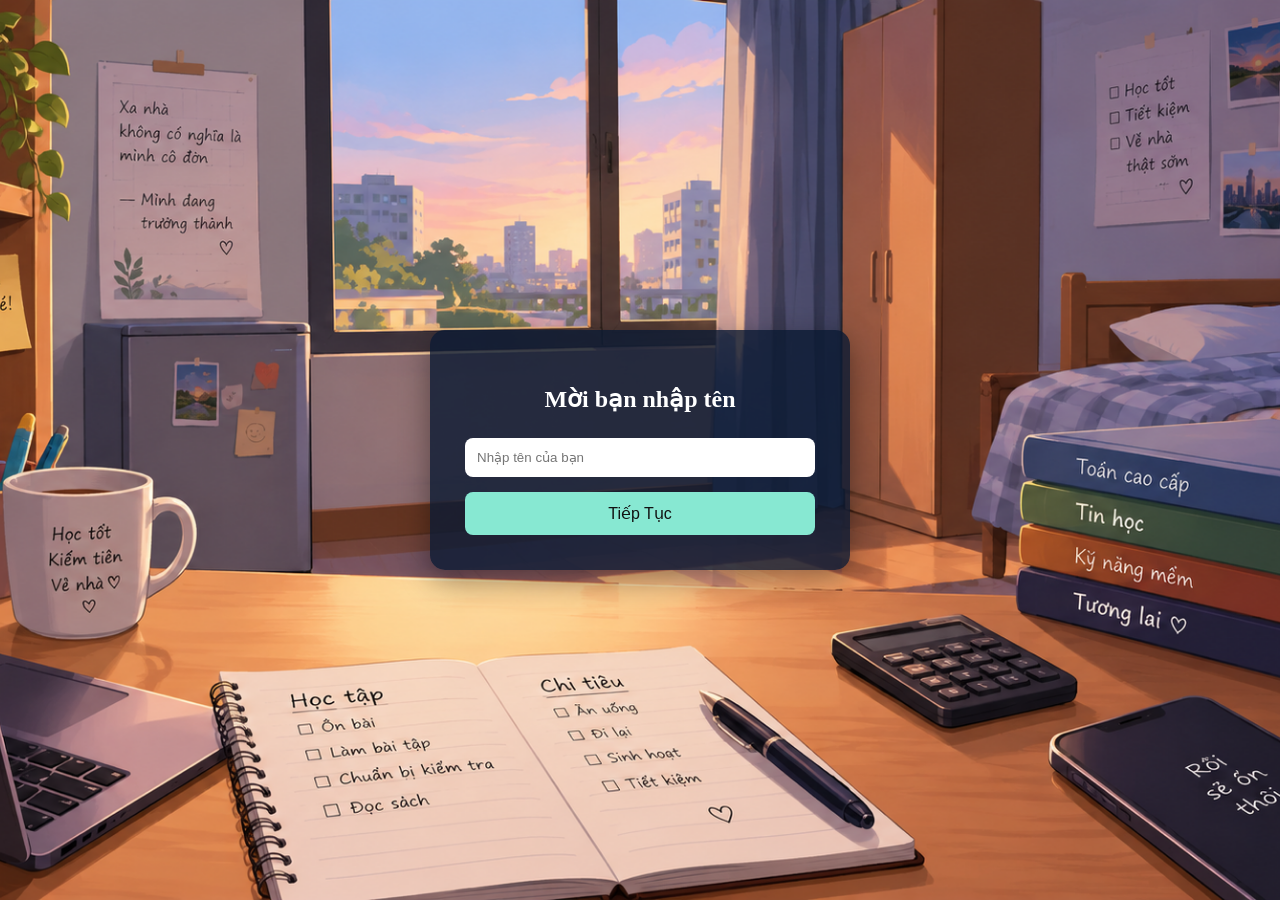
<file: index.html>
<!doctype html>
<html lang="en">
  <head>
    <meta charset="UTF-8" />
    <meta
      name="viewport"
      content="width=device-width, initial-scale=1.0, maximum-scale=1.0, user-scalable=no"
    />
    <title>Document</title>
    <link rel="stylesheet" href="style1.css" />
  </head>
  <body>
    <div class="login">
      <h2>Mời bạn nhập tên</h2>

      <form>
        <input type="text" id="tenNguoiDung" placeholder="Nhập tên của bạn" />
        <br />

        <button type="submit">Tiếp Tục</button>
        <p id="thongBaoLoi"></p>
      </form>
    </div>

    <script src="app1.js"></script>
  </body>
</html>
</file>
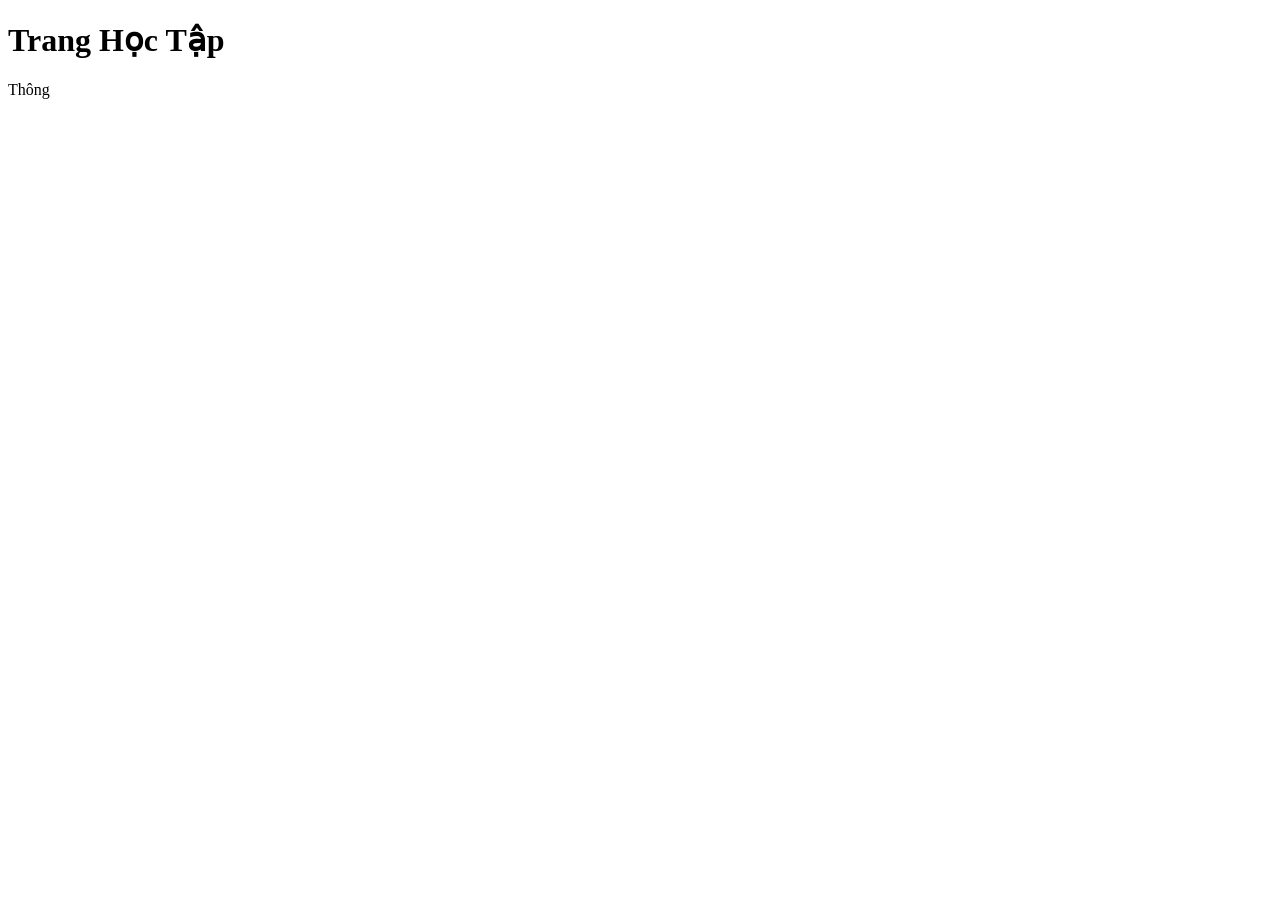
<file: hoctap.html>
<!doctype html>
<html lang="en">
  <head>
    <meta charset="UTF-8" />
    <meta name="viewport" content="width=device-width, initial-scale=1.0" />
    <title>Học Tập</title>
  </head>
  <body>
    <h1>Trang Học Tập</h1>
    <p>Thông </p>
  </body>
</html>
</file>
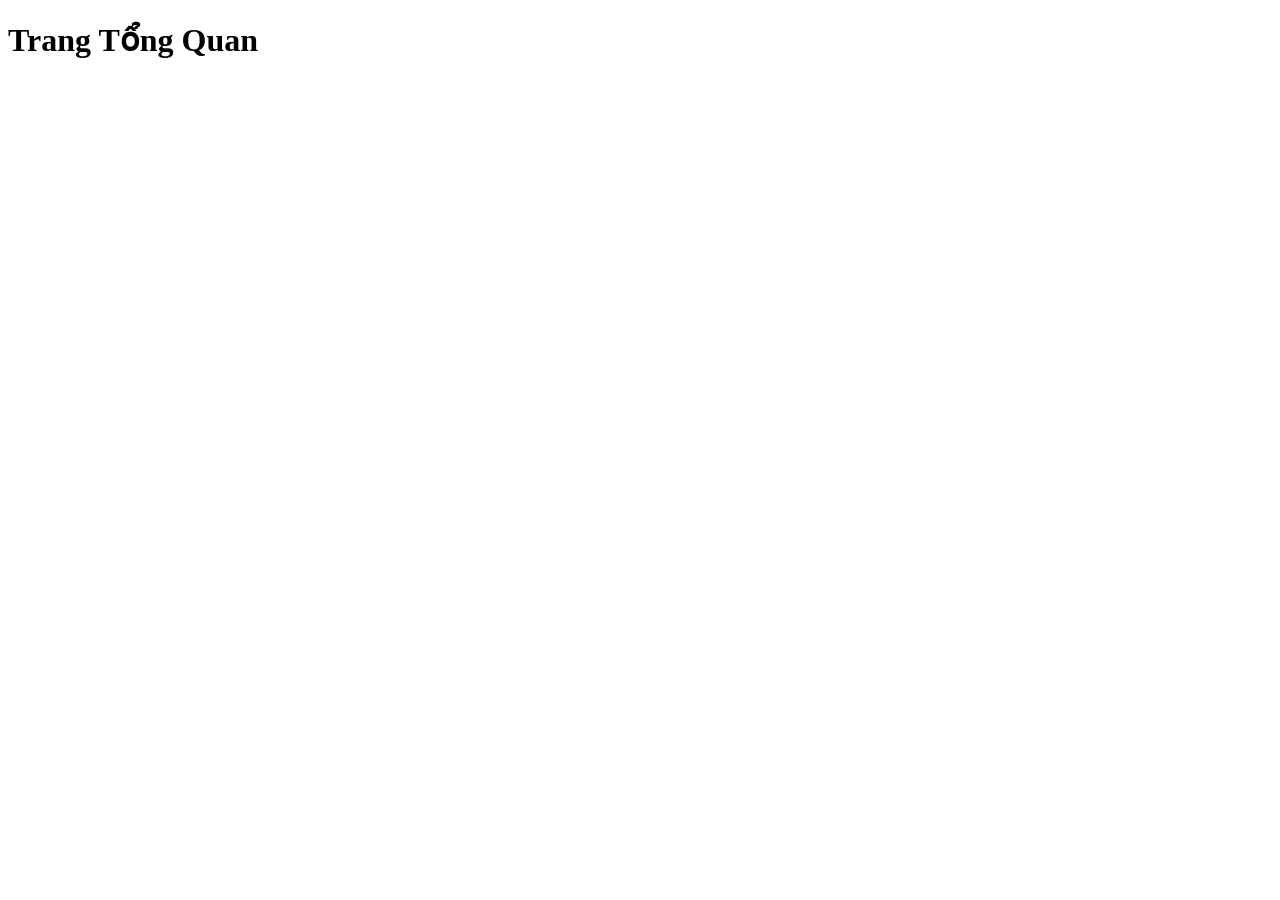
<file: tongquan.html>
<!doctype html>
<html lang="en">
  <head>
    <meta charset="UTF-8" />
    <meta name="viewport" content="width=device-width, initial-scale=1.0" />
    <title>Tổng Quan</title>
  </head>
  <body>
    <h1>Trang Tổng Quan</h1>
  </body>
</html>
</file>
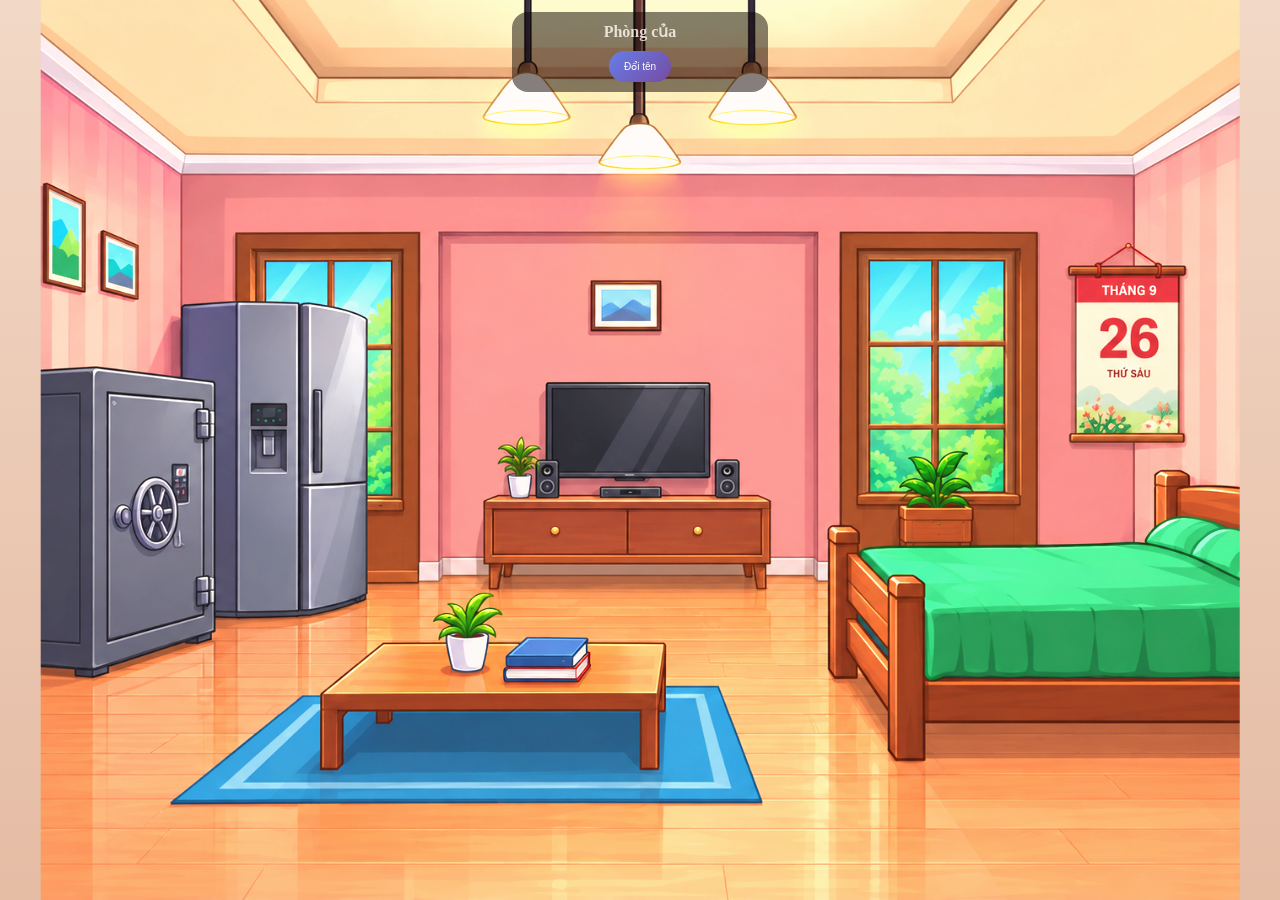
<file: trangchu.html>
<!doctype html>
<html lang="vi">
  <head>
    <meta charset="UTF-8" />
    <meta name="viewport" content="width=device-width, initial-scale=1.0" />
    <title>Nhom 13</title>
    <link rel="stylesheet" href="trangchu.css" />
  </head>
  <body>
    <div class="background" aria-label="Căn phòng">
      <button
        class="room-hotspot safe"
        type="button"
        aria-label="Két sắt"
        data-label="Chi tiêu"
        onclick="window.location.href = 'chitieu.html'"
      ></button>
      <button
        class="room-hotspot desk"
        type="button"
        aria-label="Bàn học"
        data-label="Học tập"
        onclick="window.location.href = 'hoctap.html'"
      ></button>
      <button
        class="room-hotspot television"
        type="button"
        aria-label="Tivi"
        data-label="Tổng quan"
        onclick="window.location.href = 'tongquan.html'"
      ></button>
      <button
        class="room-hotspot calendar"
        type="button"
        aria-label="Lịch"
        data-label="Deadline"
        onclick="window.location.href = 'deadline.html'"
      ></button>
    </div>

    <div class="card">
      <h1 id="loiChaoAdmin">Phòng của</h1>
      <button type="button" onclick="doiTen()">Đổi tên</button>
    </div>

    <script src="apptrangchu.js"></script>
  </body>
</html>
</file>
<file: style1.css>
body {
  margin: 0;
  min-height: 100vh;

  display: flex;
  justify-content: center;
  align-items: center;
  background-image: url(images/brdau.png);
  background-size: cover;
  background-position: center;
  background-repeat: no-repeat;
}

.login {
  width: 350px;
  padding: 35px;

  background: rgba(10, 25, 50, 0.8);

  border-radius: 15px;

  box-shadow: 0 10px 30px rgba(0, 0, 0, 0.4);

  text-align: center;
  color: white;
}

.login h2 {
  margin-bottom: 25px;
}

.login input {
  width: 100%;
  padding: 12px;

  margin-bottom: 15px;

  border: none;
  border-radius: 8px;

  outline: none;

  box-sizing: border-box;
}
.login button {
  width: 100%;
  padding: 12px;

  border: none;
  border-radius: 8px;

  background: #87e8d2;
  color: #111;

  cursor: pointer;

  font-size: 16px;
}

.login button:hover {
  background: #5dd8be;
}
#thongBaoLoi {
  color: rgb(235, 10, 10);
  font-size: 18px;
  text-align: center;
  display: none;
}
</file>
<file: trangchu.css>
* {
  margin: 0;
  padding: 0;
  box-sizing: border-box;
}

body {
  min-height: 100vh;
  display: flex;
  justify-content: center;
  align-items: flex-start;
  background: linear-gradient(180deg, #f2d8c6 0%, #e5bca4 100%);
  overflow: hidden;
}

.background {
  position: fixed;
  top: 50%;
  left: 50%;
  width: min(100vw, 133.177vh);
  height: min(100vh, 75.088vw);
  transform: translate(-50%, -50%);
  background-image: url(images/brtrangchu.png);
  background-size: 100% 100%;
  background-position: center;
  background-repeat: no-repeat;
  opacity: 0.9;
  z-index: 0;
  filter: brightness(1.15) saturate(1.15) contrast(1.05);
}

.room-hotspot {
  position: absolute;
  padding: 0;
  border: 2px solid transparent;
  border-radius: 8px;
  background: transparent;
  box-shadow: none;
  color: #fff;
  font-size: 14px;
  transform: none;
}

.room-hotspot::after {
  content: attr(data-label);
  position: absolute;
  top: 50%;
  left: 50%;
  padding: 6px 10px;
  border-radius: 4px;
  background: rgba(25, 35, 42, 0.88);
  opacity: 0;
  pointer-events: none;
  transform: translate(-50%, -50%);
  transition: opacity 0.18s ease;
  white-space: nowrap;
}

.room-hotspot:hover,
.room-hotspot:focus-visible {
  border-color: rgba(219, 223, 16, 0.9);
  background: rgba(75, 41, 41, 0.16);
  transform: none;
}

.room-hotspot:hover::after,
.room-hotspot:focus-visible::after {
  opacity: 1;
}

.room-hotspot:active {
  transform: none;
}

.safe {
  left: 0.5%;
  top: 42.5%;
  width: 14.2%;
  height: 35.5%;
}

.desk {
  left: 23%;
  top: 72%;
  width: 29.5%;
  height: 15.5%;
}

.television {
  left: 42%;
  top: 42.3%;
  width: 14.3%;
  height: 12.7%;
}

.calendar {
  left: 85.5%;
  top: 27.6%;
  width: 10.1%;
  height: 23.5%;
}

.card {
  position: relative;
  z-index: 1;
  margin-top: 12px;
  background: rgba(12, 2, 2, 0.5);
  border-radius: 16px;
  text-align: center;
  box-shadow: none;
  max-width: 320px;
  width: 20%;
}

h1 {
  font-size: 16px;
  color: rgba(255, 248, 240, 0.82);
  margin-bottom: 10px;
  margin-top: 10px;
}

button {
  padding: 10px 15px;
  font-size: 10px;
  border: none;
  border-radius: 25px;
  background: linear-gradient(135deg, #667eea, #764ba2);
  color: #fff;
  cursor: pointer;
  transition: all 0.3s ease;
  margin-bottom: 10px;
}

button:hover {
  transform: translateY(-2px);
  box-shadow: 0 8px 20px rgba(102, 126, 234, 0.4);
}

button:active {
  transform: translateY(0);
}
</file>
